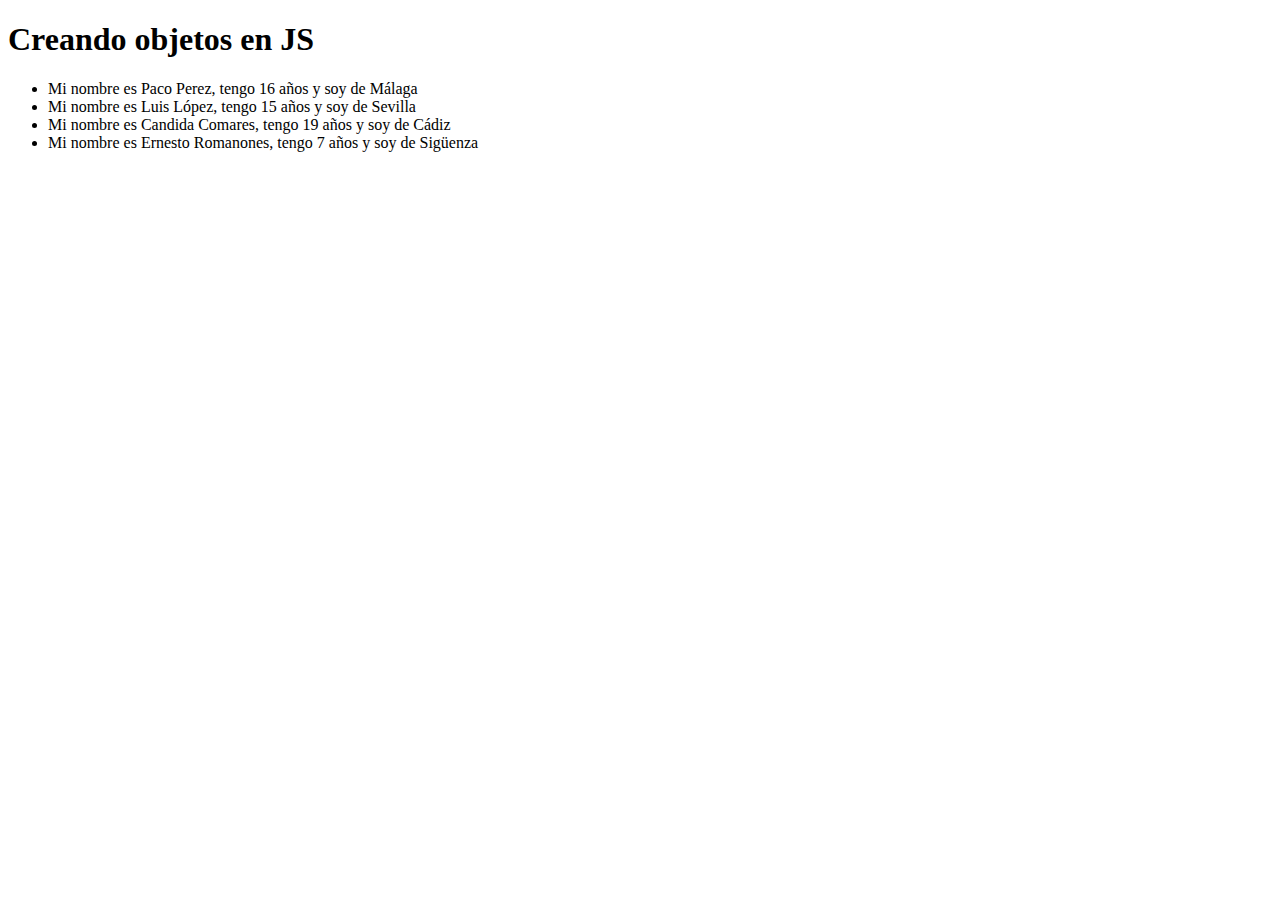
<file: cliente/index.html>
<!DOCTYPE html>
<html lang="es">

<head>
    <meta charset="UTF-8">
    <meta name="viewport" content="width=device-width, initial-scale=1.0">
    <title>Creando objetos en JS</title>
</head>

<body>
    <h1>Creando objetos en JS</h1>
    <p id="parrafo">
        <script>
            function alumno(nombre, apellidos, edad, ciudad) {
                this.nombre = nombre;
                this.apellidos = apellidos;
                this.edad = edad;
                this.ciudad = ciudad;
            }

            alumno.prototype.info = function () {
                return "Mi nombre es " + this.nombre + " " + this.apellidos + ", tengo " + this.edad + " años y soy de " + this.ciudad
            };

            let alumnos = [
                new alumno("Paco", "Perez", 16, "Málaga"),
                new alumno("Luis", "López", 15, "Sevilla"),
                new alumno("Candida", "Comares", 19, "Cádiz"),
                new alumno("Ernesto", "Romanones", 7, "Sigüenza")
            ];

            let parrafo = document.getElementById("parrafo");
            let lista = document.createElement("ul");
            for (alumno of alumnos) {
                let li = document.createElement("li");
                li.innerText = alumno.info();
                console.log(li);
                lista.appendChild(li);
            }
            parrafo.appendChild(lista);
        </script>
    </p>

</body>

</html>
</file>
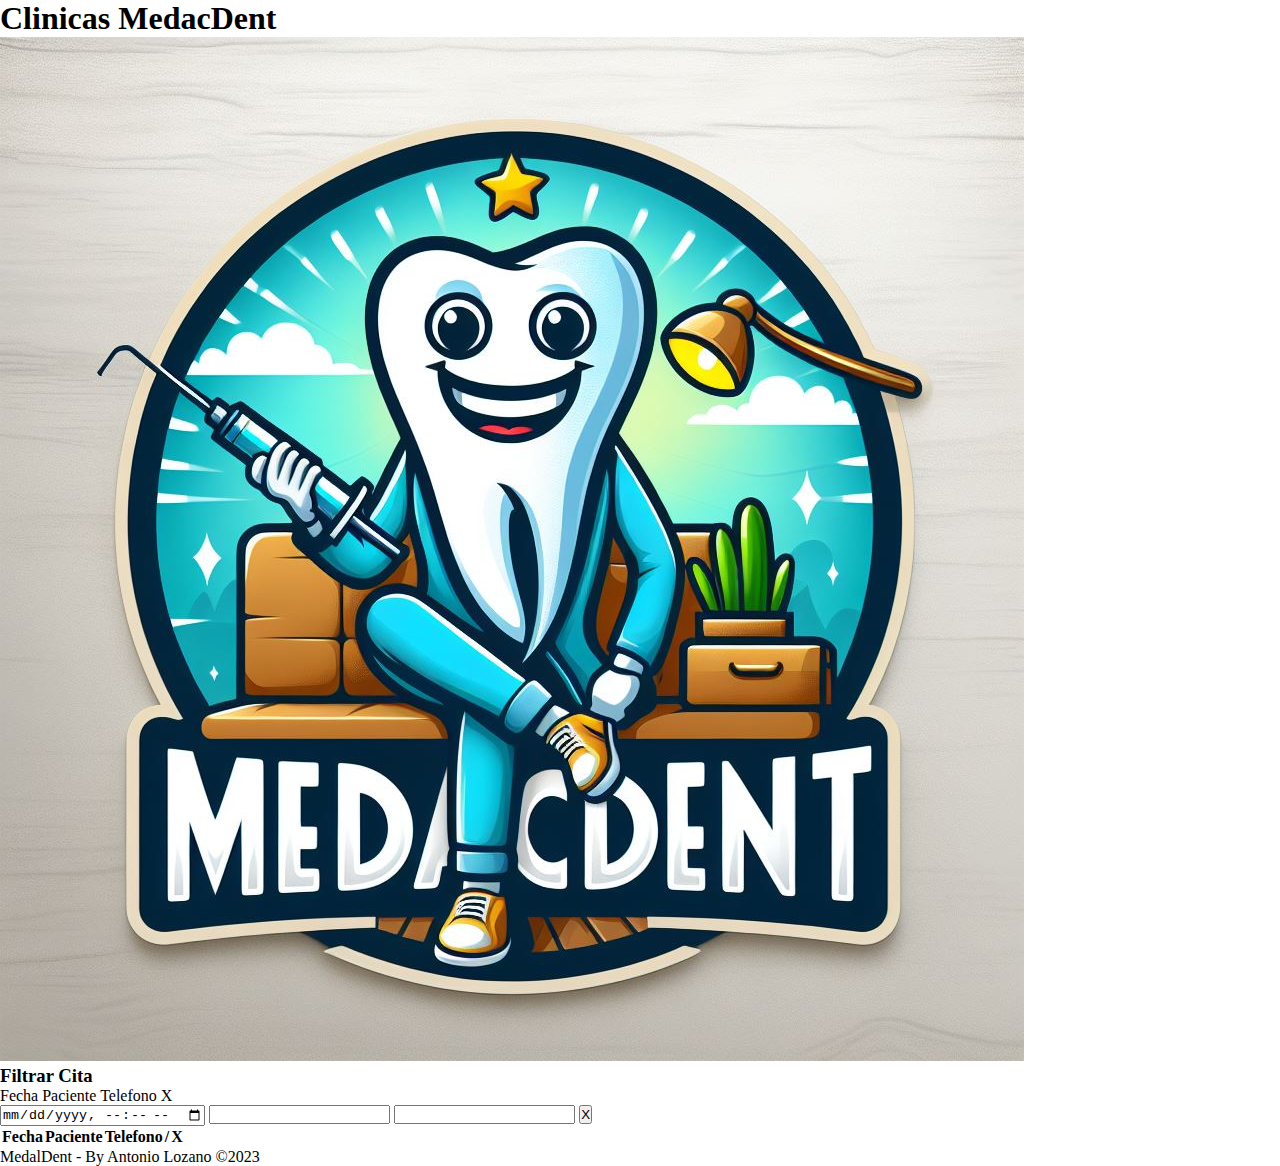
<file: cliente/MedacDent/index.html>
<!DOCTYPE html>
<html lang="es">

<head>
    <meta charset="UTF-8">
    <meta name="viewport" content="width=device-width, initial-scale=1.0">
    <title>MedacDent</title>
    <link href="https://cdn.jsdelivr.net/npm/bootstrap@5.3.2/dist/css/bootstrap.min.css" rel="stylesheet"
    integrity="sha384-T3c6CoIi6uLrA9TneNEoa7RxnatzjcDSCmG1MXxSR1GAsXEV/Dwwykc2MPK8M2HN" crossorigin="anonymous">
    <script src="https://cdn.jsdelivr.net/npm/bootstrap@5.3.2/dist/js/bootstrap.bundle.min.js"
    integrity="sha384-C6RzsynM9kWDrMNeT87bh95OGNyZPhcTNXj1NW7RuBCsyN/o0jlpcV8Qyq46cDfL"
    crossorigin="anonymous"></script>
    <script src="./script.js" defer></script>
    <link rel="stylesheet" href="style.css">
</head>

<body>
    <div class="container-fluid m-0 p-0">
        <h1 class="text-capitalize text-bg-secondary text-center position-fixed top-0 w-100">Clinicas MedacDent</h1>
        <div class="container mt-5">
            <header class="row col-12">
                <img src="./img/logo.jpg" class="img-fluid col-3 m-auto py-2"
                    alt="Logotípo de la clínica dental Medac Dent. Un diente antropomófico sonriente, sentado en un sillón con una jeringuilla en la mano">
            </header>
            <main>
                <div id="filtro" class="row col-12 m-auto bg-secondary rounded-2 mt-2">
                    <h3 class="text-white row col-11 m-auto py-1">Filtrar Cita</h3>
                        <form action="#" class="row col-12 text-black text-uppercase p-2 m-auto">
                            <div class="row col-12 m-auto text-center">
                                <span class="col-3">Fecha</span>
                                <span class="col-6">Paciente</span>
                                <span class="col-2">Telefono</span>
                                <span class="col-1">X</span>
                            </div>
                            <div class="row col-12 m-auto">
                                <input class="col-3" type="datetime-local">
                                <input class="col-6" type="text">
                                <input class="col-2" type="tel">
                                <button type="button" class="btn btn-danger col-1">X</button>
                            </div>
                        </form>

                </div>
                <div id="citas" class="row col-12 m-auto mb-5">
                    <table class="table table-success table-striped table-hover">
                        <thead>
                            <tr class="row col-12 m-auto">
                                <th class="col-3">Fecha</th>
                                <th class="col-4">Paciente</th>
                                <th class="col-3">Telefono</th>
                                <th class="col-1">/</th>
                                <th class="col-1">X</th>
                            </tr>
                        </thead>
                        <tbody id="cuerpoTabla">
                            <script>listarCitas();</script>
                        </tbody>
                    </table>
                </div>


        </div>
        </main>
        <footer class="text-bg-secondary text-center py-2 position-fixed bottom-0 w-100">
            MedalDent - By Antonio Lozano ©2023
        </footer>
    </div>
</body>

</html>
</file>
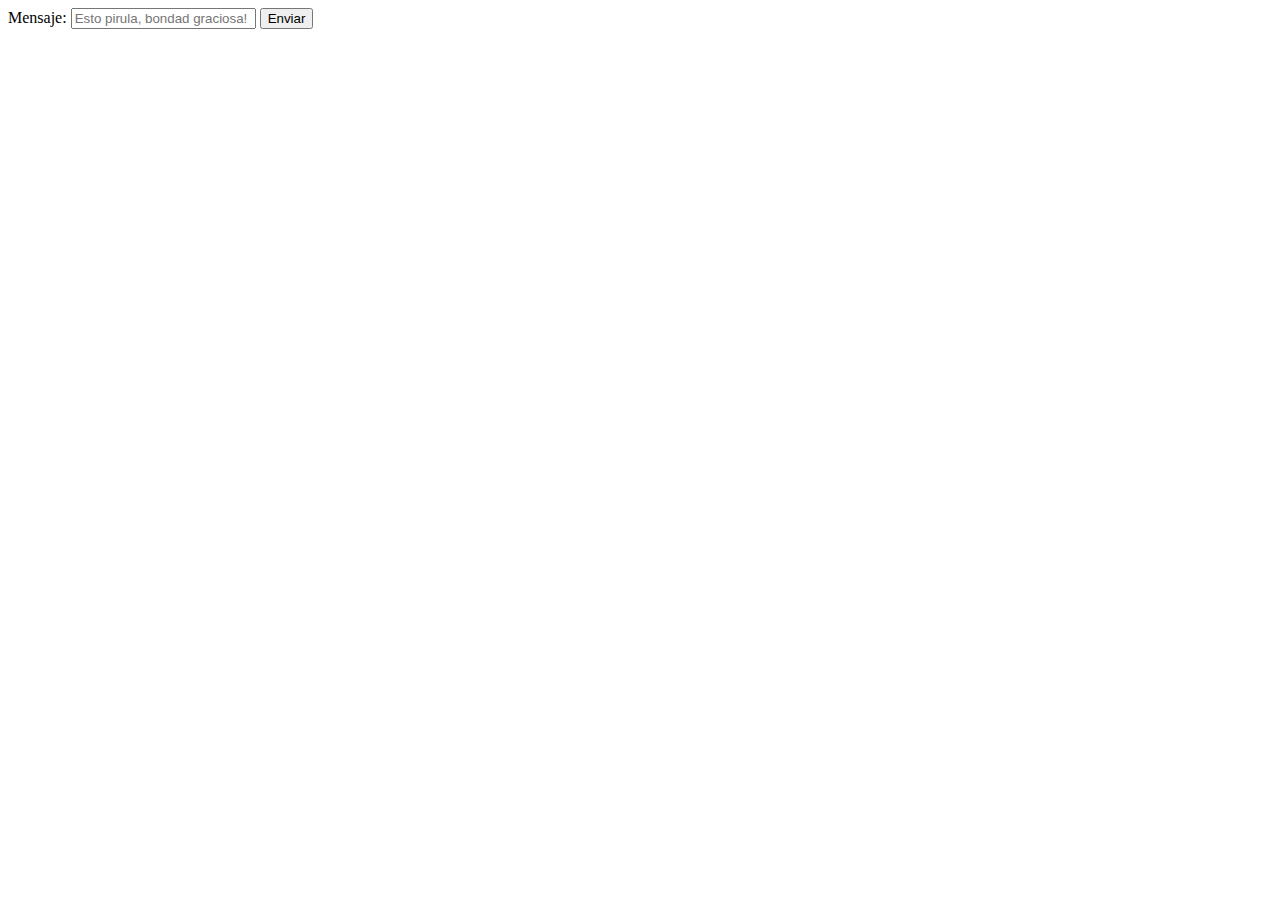
<file: cliente/tema 5.2/index.html>
<!DOCTYPE html>
<html lang="es">
<head>
    <meta charset="UTF-8">
    <meta name="viewport" content="width=device-width, initial-scale=1.0">
    <title>Abre otra ventana</title>
</head>
<body>
    <form action="./pagina2.html" method="get">
        Mensaje: <input type="text" name="mensajeDestino" placeholder="Esto pirula, bondad graciosa!">
        <input type="submit" value="Enviar">
    </form>
    
</body>
</html>
</file>
<file: cliente/MedacDent/style.css>
* {
    margin: 0;
    padding: 0;
    box-sizing: border-box;
}
</file>
